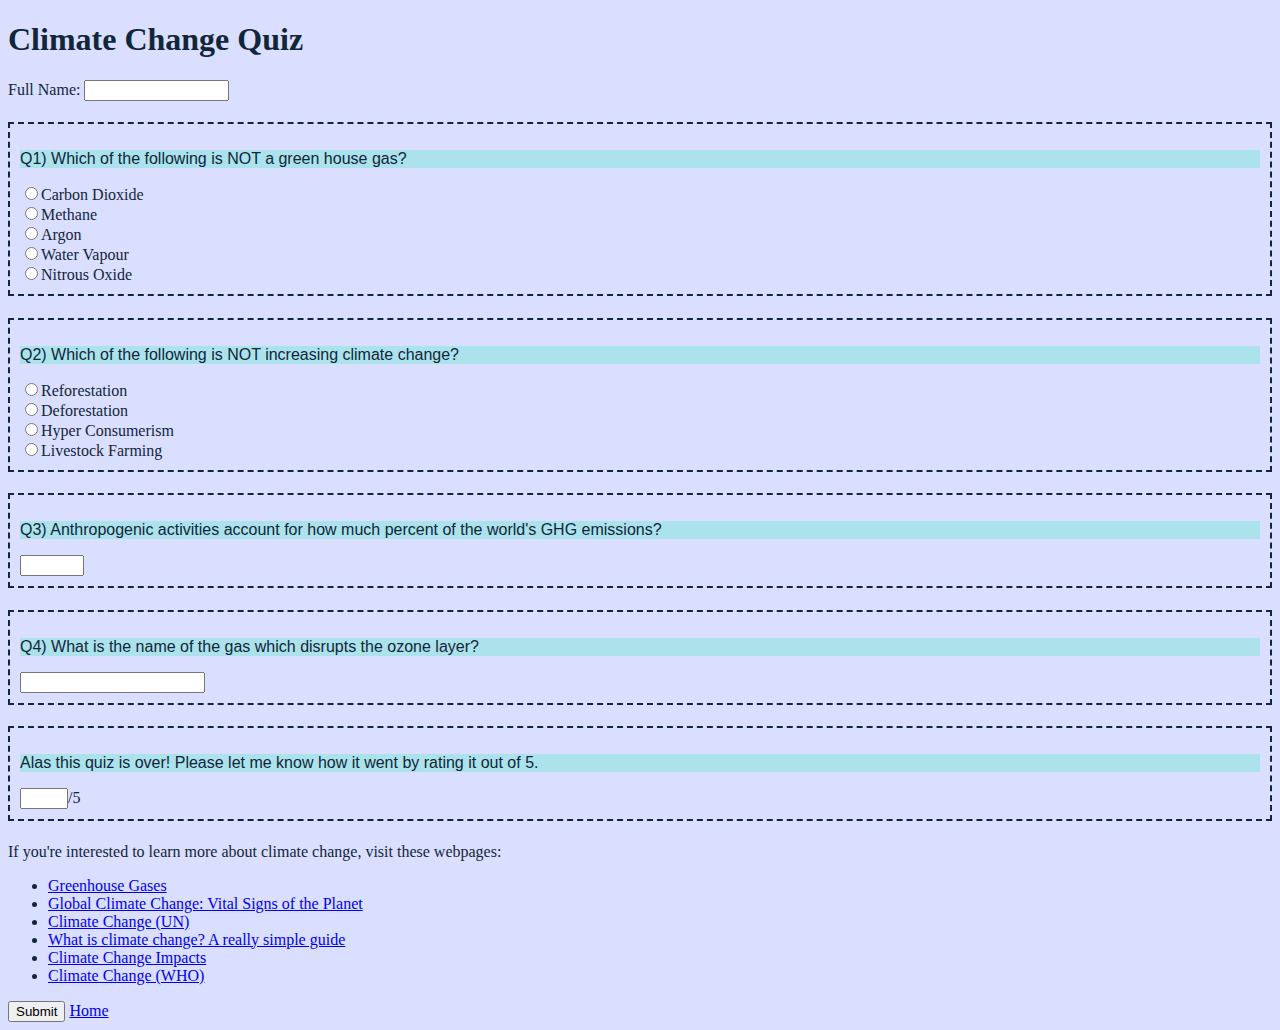
<file: Documents/Why Climate Change is not Good Change/quiz.html>
<!DOCTYPE html>
<html>
  <head>
    <link rel="stylesheet" type="text/css" href="style.css">
    <title>Climate Change Quiz</title>
  </head>
  <body>
    <form name = "Quiz">
    <h1>Climate Change Quiz</h1>
    Full Name: <input type="text" name="fullname" size="15">
    <h1></h1>
    <div class="Question">
      <p class="question">Q1) Which of the following is NOT a green house gas?</p>
      <input type = "radio" name="Q1" value="Carbon Dioxide">Carbon Dioxide<br>
      <input type = "radio" name="Q1" value="Methane">Methane<br>
      <input type = "radio" name="Q1" value="Argon">Argon<br>
      <input type = "radio" name="Q1" value="Water Vapour">Water Vapour<br>
      <input type = "radio" name="Q1" value="Nitrous Oxide">Nitrous Oxide<br>
      </div>
      <h1></h1>
      <div class="Question">
      <p class="question">Q2) Which of the following is NOT increasing climate change?</p>
      <input type = "radio" name = "Q2" value="Reforestation">Reforestation<br>
      <input type = "radio" name = "Q2" value="Deforestation">Deforestation<br>
      <input type = "radio" name = "Q2" value="Hyper Consumerism">Hyper Consumerism<br>
      <input type = "radio" name = "Q2" value="Livestock Farming">Livestock Farming<br>
      </div>
      <h1></h1>
      <div class="Question">
      <p class="question">Q3) Anthropogenic activities account for how much percent of the world's GHG emissions?</p>
      <input type ="number" name='Q3' min = "0" max = "100">
      </div>
    <h1></h1>
    <div class="Question">
      <p class="question">Q4) What is the name of the gas which disrupts the ozone layer?</p>
      <input type = "text" name="Q4">
      </div>
    
    <h1></h1>
    <div class="Question">
    <p class="question">Alas this quiz is over! Please let me know how it went by rating it out of 5.</p>
    <input type="number" name="rating" min = 0 max = 5>/5
    </div>
  
    <h1></h1>
    If you're interested to learn more about climate change, visit these webpages:
    <ul>
      <li><a href = "https://www.britannica.com/science/greenhouse-gas">Greenhouse Gases</a></li>
      <li><a href = "https://climate.nasa.gov/effects/">Global Climate Change: Vital Signs of the Planet</a></li>
      <li><a href = "https://www.un.org/en/sections/issues-depth/climate-change/">Climate Change (UN)</a></li>
      <li><a href = "https://www.bbc.com/news/science-environment-24021772">What is climate change? A really simple guide</a></li>
      <li><a href = "https://www.noaa.gov/education/resource-collections/climate/climate-change-impacts">Climate Change Impacts</a></li>
      <li><a href = "https://www.who.int/heli/risks/climate/climatechange/en/">Climate Change (WHO)</a></li>
      </ul>
    <button type="button" onclick="checkAnswers()">Submit</button>
    <a href=index.html onclick="finishFunction()">Home</a>
      </form>
  <script src="script.js"></script>
  </body>
</html>
</file>
<file: Documents/Why Climate Change is not Good Change/style.css>
body {
  background-color: rgb(218, 222, 255) ;
  color:rgb(18, 38, 58);
}

.highlight {
  color:rgb(93, 128, 255);
}

.Info{
  font-family:Arial;
  background-color:rgb(171, 226, 235);
  border:2px solid rgb(18,38,58);
  border-radius:4px;
  padding-top:20px;
  padding-bottom:20px;
  padding-left:20px;
}
#extraInfo{
  display:none;
}
.question{
  font-family:Arial;
  background-color:rgb(171,226,235);
}
img{
  margin:10px;
  max-width: 75%;
  height: auto;
}
.Question{
  border:2px dashed rgb(18,38,58);
  padding:10px;
}
</file>
